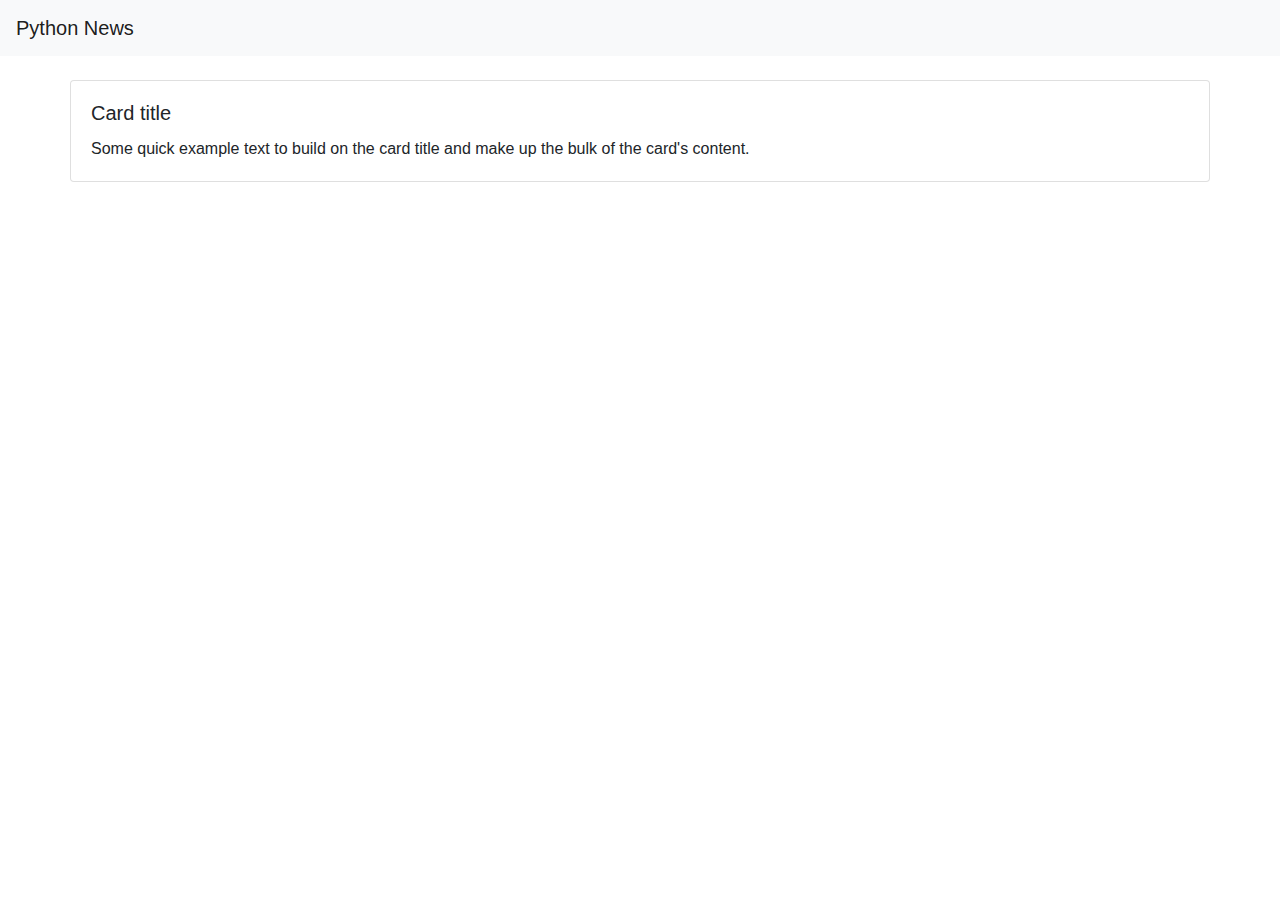
<file: front-end/single_post.html>
<!doctype html>
<html lang="en">
  <head>
    <!-- Required meta tags -->
    <meta charset="utf-8">
    <meta name="viewport" content="width=device-width, initial-scale=1, shrink-to-fit=no">

    <!-- Bootstrap CSS -->
    <link rel="stylesheet" href="https://stackpath.bootstrapcdn.com/bootstrap/4.3.1/css/bootstrap.min.css" integrity="sha384-ggOyR0iXCbMQv3Xipma34MD+dH/1fQ784/j6cY/iJTQUOhcWr7x9JvoRxT2MZw1T" crossorigin="anonymous">
    <link rel="stylesheet" href="style.css">
    <title>Python News</title>
  </head>
  <body>
    <nav class="navbar navbar-expand-lg navbar-light bg-light">
      <a class="navbar-brand" href="#">Python News</a>
      <button class="navbar-toggler" type="button" data-toggle="collapse" data-target="#navbarSupportedContent" aria-controls="navbarSupportedContent" aria-expanded="false" aria-label="Toggle navigation">
        <span class="navbar-toggler-icon"></span>
      </button>
    </nav>
    <div class="container">
      <div class="row mt-4">
          <div class="card single_post">
          <div class="card-body">
            <h5 class="card-title">Card title</h5>
            <p class="card-text">Some quick example text to build on the card title and make up the bulk of the card's content.</p>
          </div>
        </div>
        </div>
      </div>
    <!-- Optional JavaScript -->
    <!-- jQuery first, then Popper.js, then Bootstrap JS -->
    <script src="https://code.jquery.com/jquery-3.3.1.slim.min.js" integrity="sha384-q8i/X+965DzO0rT7abK41JStQIAqVgRVzpbzo5smXKp4YfRvH+8abtTE1Pi6jizo" crossorigin="anonymous"></script>
    <script src="https://cdnjs.cloudflare.com/ajax/libs/popper.js/1.14.7/umd/popper.min.js" integrity="sha384-UO2eT0CpHqdSJQ6hJty5KVphtPhzWj9WO1clHTMGa3JDZwrnQq4sF86dIHNDz0W1" crossorigin="anonymous"></script>
    <script src="https://stackpath.bootstrapcdn.com/bootstrap/4.3.1/js/bootstrap.min.js" integrity="sha384-JjSmVgyd0p3pXB1rRibZUAYoIIy6OrQ6VrjIEaFf/nJGzIxFDsf4x0xIM+B07jRM" crossorigin="anonymous"></script>
  </body>
</html>
</file>
<file: front-end/style.css>
.single_post{
  width: 100%;
}
</file>
